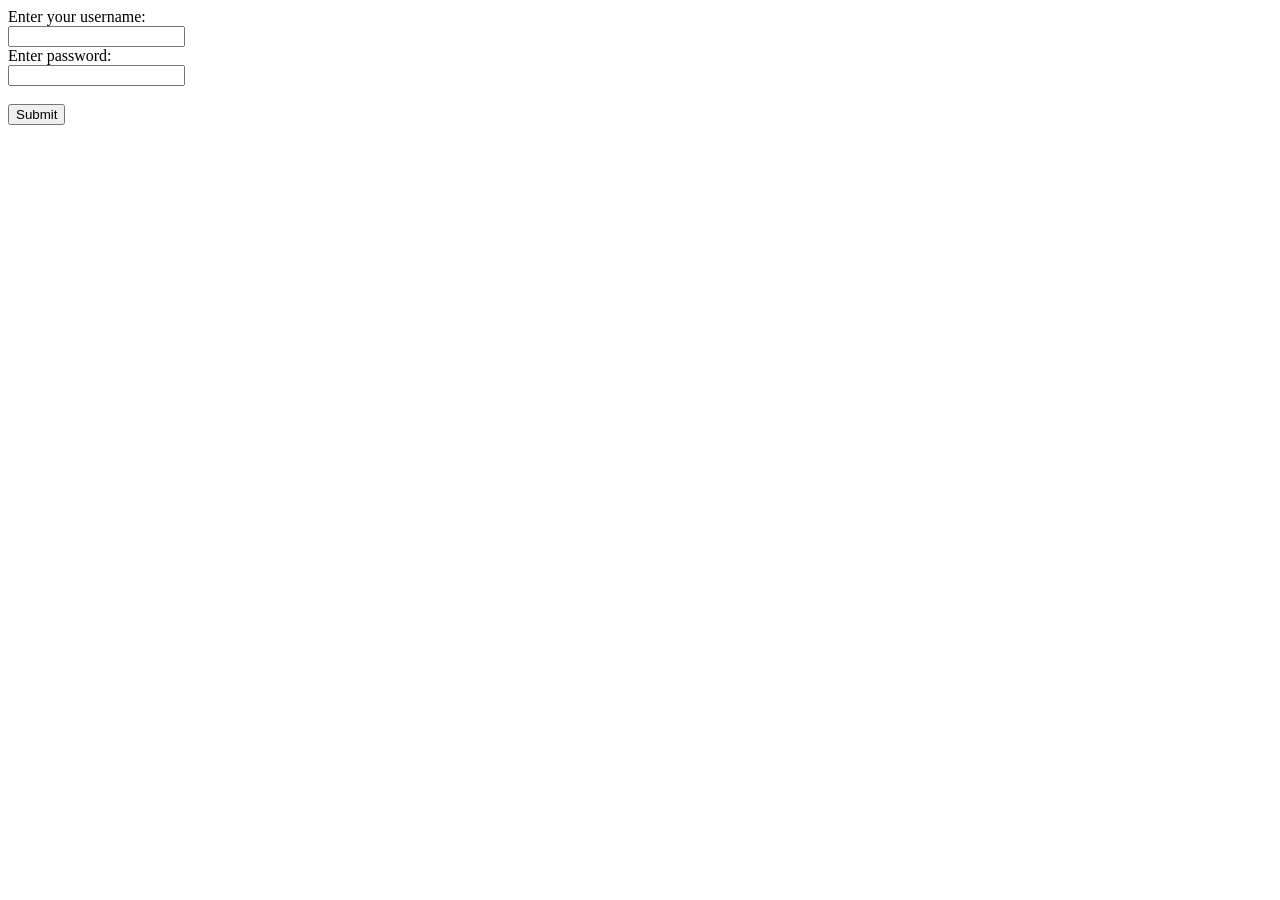
<file: buttontry.html>
<!--DOCTYPE HTML-->
<html><head>
    <title>BUTTON CLICK</title>
    </head>
    <body>
            <form>
                <label>Enter your username:</label><br>
                <input type="text"  id="username" name="username"><br>
                <label>Enter password:</label><br>
                <input type="text"  id="password" name="password"><br><br>
                <input type="button" value="Submit" id="btn">
            </form>

            <script>
                document.getElementById("btn").addEventListener("click",function(){
                    get_name=document.getElementById("username").value;
                    get_password=document.getElementById("password").value;
                    if(get_name=="admin" && get_password=="123"){
                        alert("Login Successful!");
                        window.open("images/deadline_dog.jpg");
                    }
                    else{
                        alert("Login Failed!");
                    }
                });
                            document.getElementById("txt")

                document.getElementById("password").addEventListener(

                "keydown",

                function(){
                    
                console.log("Key Pressed");

                });
            </script>
    </body>
</html>
</file>
